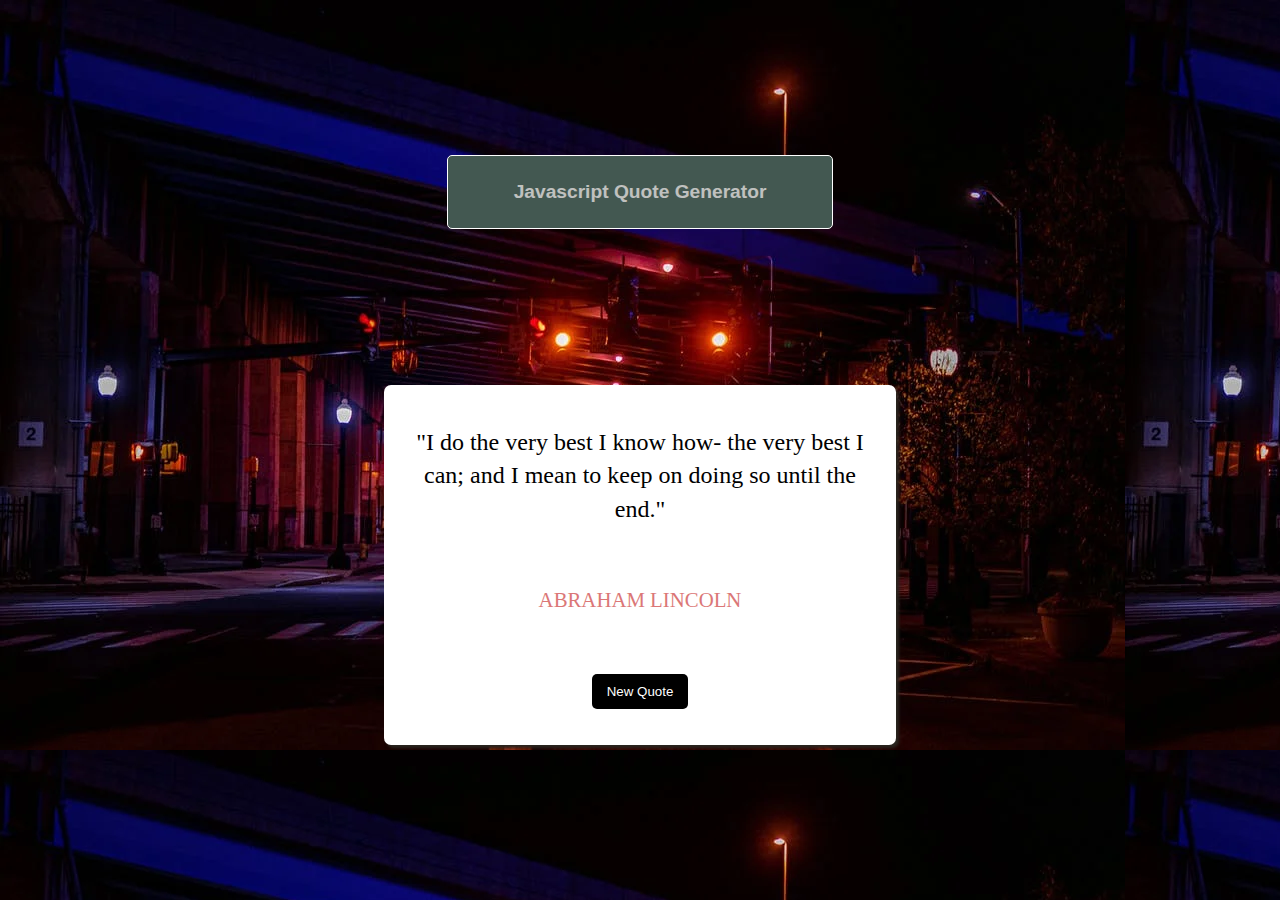
<file: index.html>
<!DOCTYPE html>
<html lang="en">
<head>
    <meta charset="UTF-8">
    <meta name="viewport" content="width=device-width, initial-scale=1.0">
    <title>Random Quotes</title>
    <link rel="stylesheet" href="quote.css">
</head>
<body>
    <div class="mainContainer">
        <div class="up">
            <h2>Javascript Quote Generator</h2>
        </div>
        <div class="quoteHolder">
            <p>
                "I do the very best I know how- the very best I can; and I mean to keep on doing so until the end."
            </p>
            <div class="author">Abraham Lincoln</div>
            <div class="btn">
                <button id="new-quote">New Quote</button>
            </div>
        </div>
    </div>

    <!-- Scripts -->

    <script src="quote.js"></script>

</body>
</html>
</file>
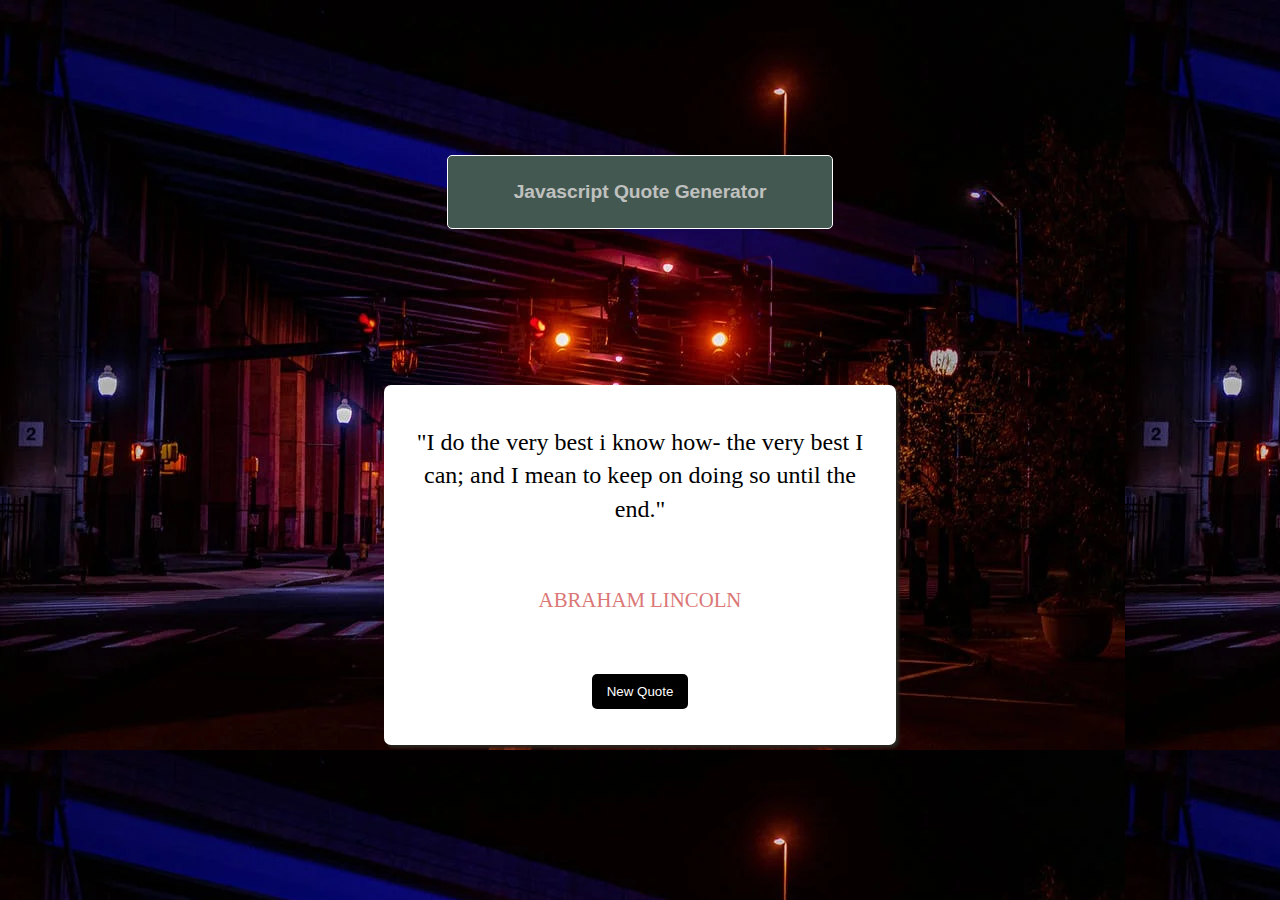
<file: quote.html>
<!DOCTYPE html>
<html lang="en">
<head>
    <meta charset="UTF-8">
    <meta name="viewport" content="width=device-width, initial-scale=1.0">
    <title>Random Quotes</title>
    <link rel="stylesheet" href="quote.css">
</head>
<body>
    <div class="mainContainer">
        <div class="up">
            <h2>Javascript Quote Generator</h2>
        </div>
        <div class="quoteHolder">
            <p>
                "I do the very best i know how- the very best I can; and I mean to keep on doing so until the end."
            </p>
            <div class="author">Abraham Lincoln</div>
            <div class="btn">
                <button id="new-quote">New Quote</button>
            </div>
        </div>
    </div>

    <!-- Scripts -->

    <script src="quote.js"></script>

</body>
</html>
</file>
<file: quote.css>
*{
    margin: 0;
    padding: 0;
}

.mainContainer{
    width: 100%;
    height: 100vh;
    /* background-color: bisque; */
    background-image: url(./images/bg1.webp);
    position: absolute;
    display: flex;
    justify-content: space-evenly;
    align-items: center;
    flex-direction: column;
}

.up{
    width: 30%;
    height: 8%;
    background-color: rgb(67, 88, 81);
    position: relative;
    border-radius: 5px;
    display: flex;
    justify-content: center;
    align-items: center;
    border: 1px solid white;
    @media screen and (max-width: 668px) {
        height: 10%;
        width: 35%;
    }

    @media screen and (max-width: 576px) {
        width: 40%;
    }
}
.up h2{
    font-family: Arial, Helvetica, sans-serif;
    font-size: 1.2rem;
    color: rgba(245, 238, 238);
    opacity: 0.7;
    @media screen and (max-width: 852px) {
        font-size: 1rem;
    }

    @media screen and (max-width: 852px) {
        font-size: 0.95rem;
    }

    @media screen and (max-width: 502px) {
        font-size: 0.85rem;
    }

    @media screen and (max-width: 452px) {
        font-size: 0.75rem;
    }

    @media screen and (max-width: 396px) {
        font-size: 0.65rem;
    }

    @media screen and (max-width: 343px) {
        font-size: 0.55rem;
    }

}
.quoteHolder{   
    width: 40%;
    height: 40%;
    background-color: white;
    border-radius: 7px;
    box-shadow:  3px 3px 3px rgb(41, 37, 31);
    display: flex;
    justify-content: space-around;
    align-items: center;
    flex-direction: column;
    @media screen and (max-width: 900px) {
        width: 50%;
    }
}
.quoteHolder p{
    font-size: 1.5rem;
    line-height: 1.4;
    text-align: center;
    padding: 0 20px;
    margin-top: 10px;
    @media screen and (max-width: 758px) {
        font-size: 1rem;
    }

    @media screen and (max-width: 400px) {
        font-size: 0.95rem;
    }
}

.author{
    font-size: 1.3rem;
    color: rgb(219, 119, 119);
    text-transform: uppercase;
    @media screen and (max-width: 500px) {
        font-size: 1rem;
    }
    @media screen and (max-width: 348px) {
        font-size: 0.85rem;
    }
}

.quoteHolder button{
    background-color: black;
    color: white;
    padding: 10px 15px;
    border-radius: 5px;
    border: none;
    margin-bottom: 5px;
    @media screen and (max-width: 600px) {
        padding: 7px 10px;
    }

    @media screen and (max-width: 330px) {
        padding: 5px 8px;
    }
}
.quoteHolder button :active{
    background-color: lightblue;
}
</file>
